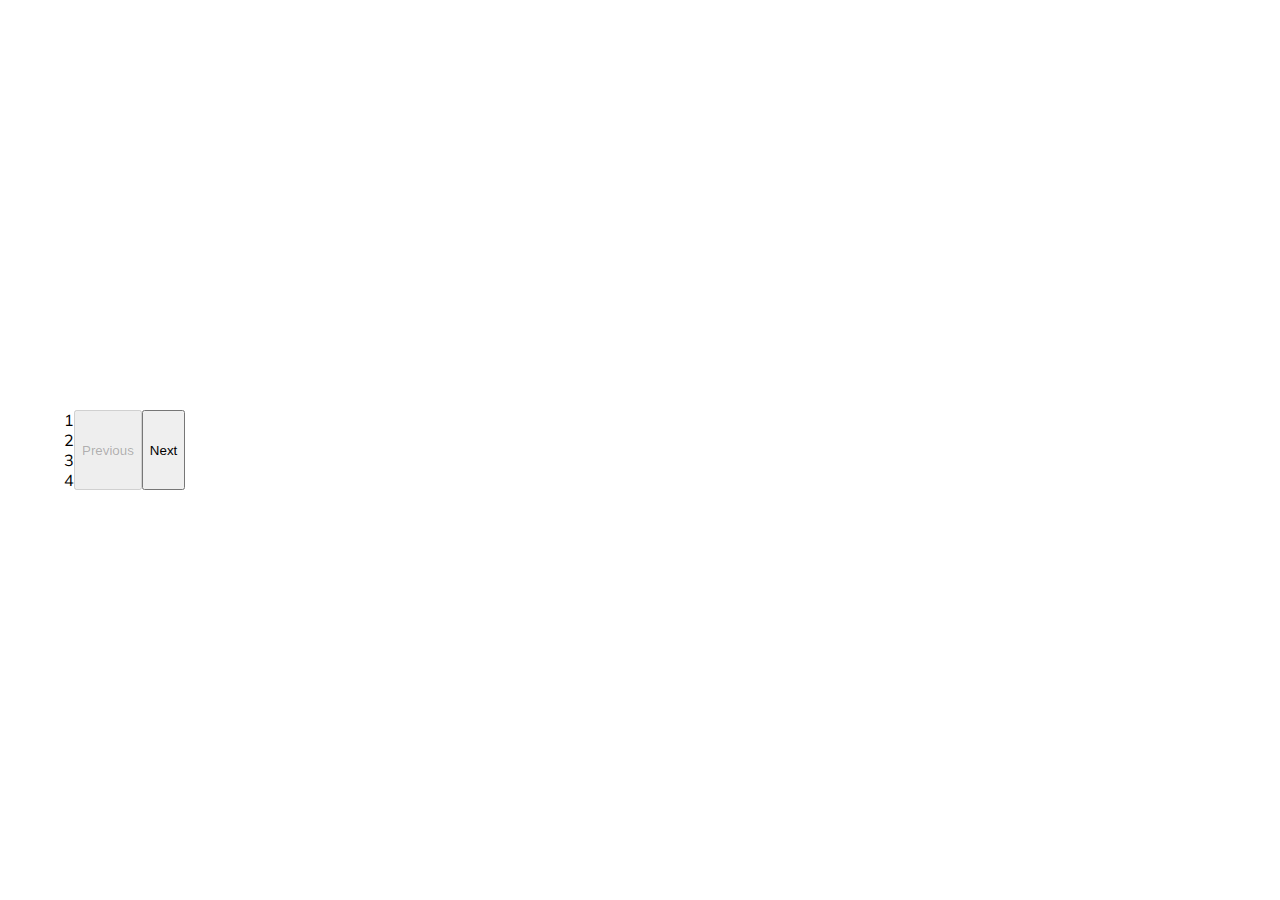
<file: progress/index.html>
<!DOCTYPE html>
<html lang="en">
<head>
  <meta charset="UTF-8">
  <meta http-equiv="X-UA-Compatible" content="IE=edge">
  <meta name="viewport" content="width=device-width, initial-scale=1.0">
  <link rel="stylesheet" href="style.css">
  <!-- <link rel="stylesheet" href="https://cdnjs.cloudflare.com/ajax/libs/font-awesome/6.0.0/css/all.min.css" integrity="sha512-9usAa10IRO0HhonpyAIVpjrylPvoDwiPUiKdWk5t3PyolY1cOd4DSE0Ga+ri4AuTroPR5aQvXU9xC6qOPnzFeg==" crossorigin="anonymous" referrerpolicy="no-referrer" /> -->
  <title>Progress Steps</title>
</head>
<body>
  <div class="container">
    <div class="profress-container">
      <div class="progress" id="progress">
      <div class="circle active">1</div>
      <div class="circle">2</div>
      <div class="circle">3</div>
      <div class="circle">4</div>
    </div>
    </div>
    <button class="button btn" id="prev" disabled>Previous</button>
    <button class="button btn" id="next">Next</button>

  </div>

  <script src="script.js"></script>
</body>
</html>
</file>
<file: progress/style.css>
@import url("https://fonts.googleapis.com/css?family=Muli&display=swap");

* {
  box-sizing: border-box;
}
body {
  font-family: "Muli", "sans-serif";
  display: flex;
  align-items: center;
  justify-content: center;
  height: 100vh;
  overflow: hidden;
  margin: 0;
}

.container {
  display: flex;
  width: 90vw;
}

.panel {
  background-size: auto 100%;
  background-position: center;
  background-repeat: no-repeat;
  height: 80vh;
  border-radius: 50px;
  color: #fff;
  cursor: pointer;
  flex: 0.5;
  margin: 10px;
  position: relative;
  transition: flex 0.7s;
}

.panel h3 {
  font-size: 24px;
  position: absolute;
  bottom: 20px;
  left: 20px;
  margin: 0;
  opacity: 0;
}

.panel.active {
  flex: 5;
}

.panel.active h3 {
  opacity: 1;
  transition: opacity 0.3s ease-in 0.4s;
}

@media (max-width: 480px) {
  .container {
    width: 100vw;
  }
  .panel:nth-of-type(4),
  .panel:nth-of-type(5) {
    display: none;
  }
}
</file>
